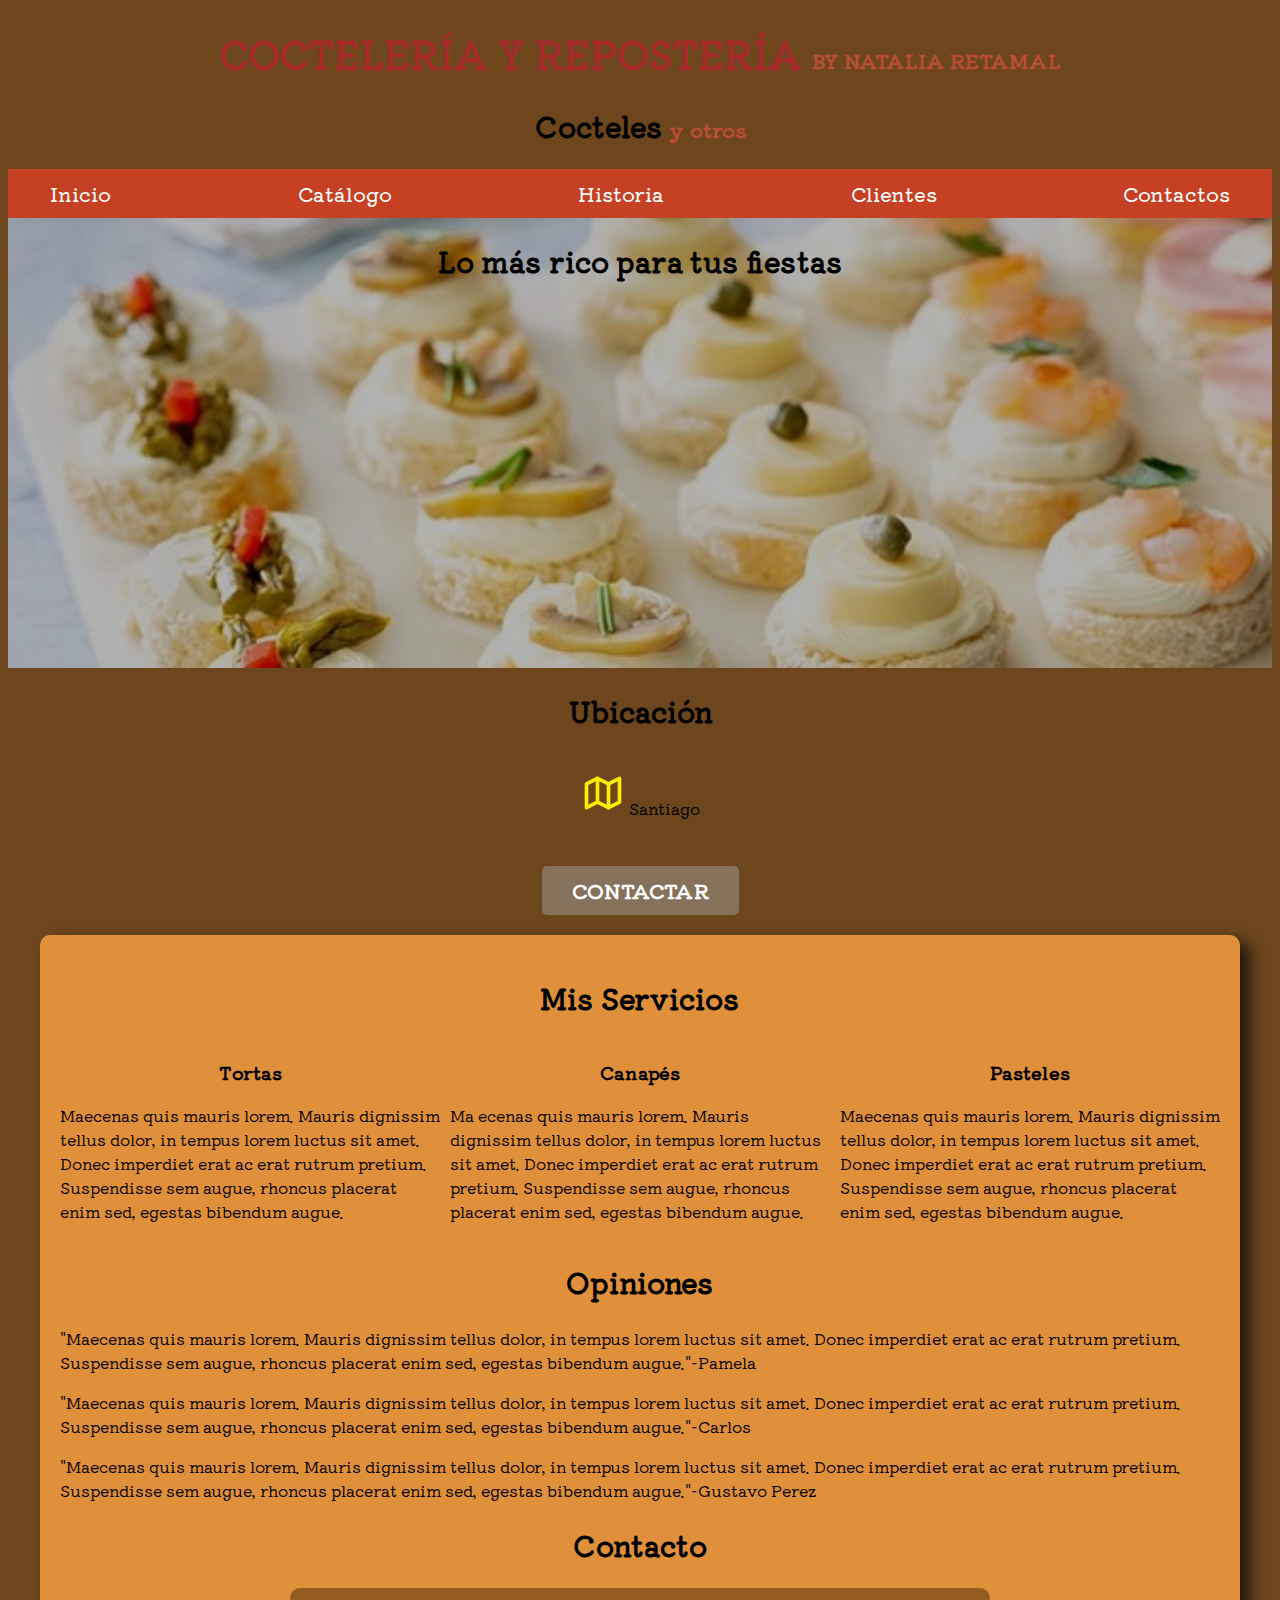
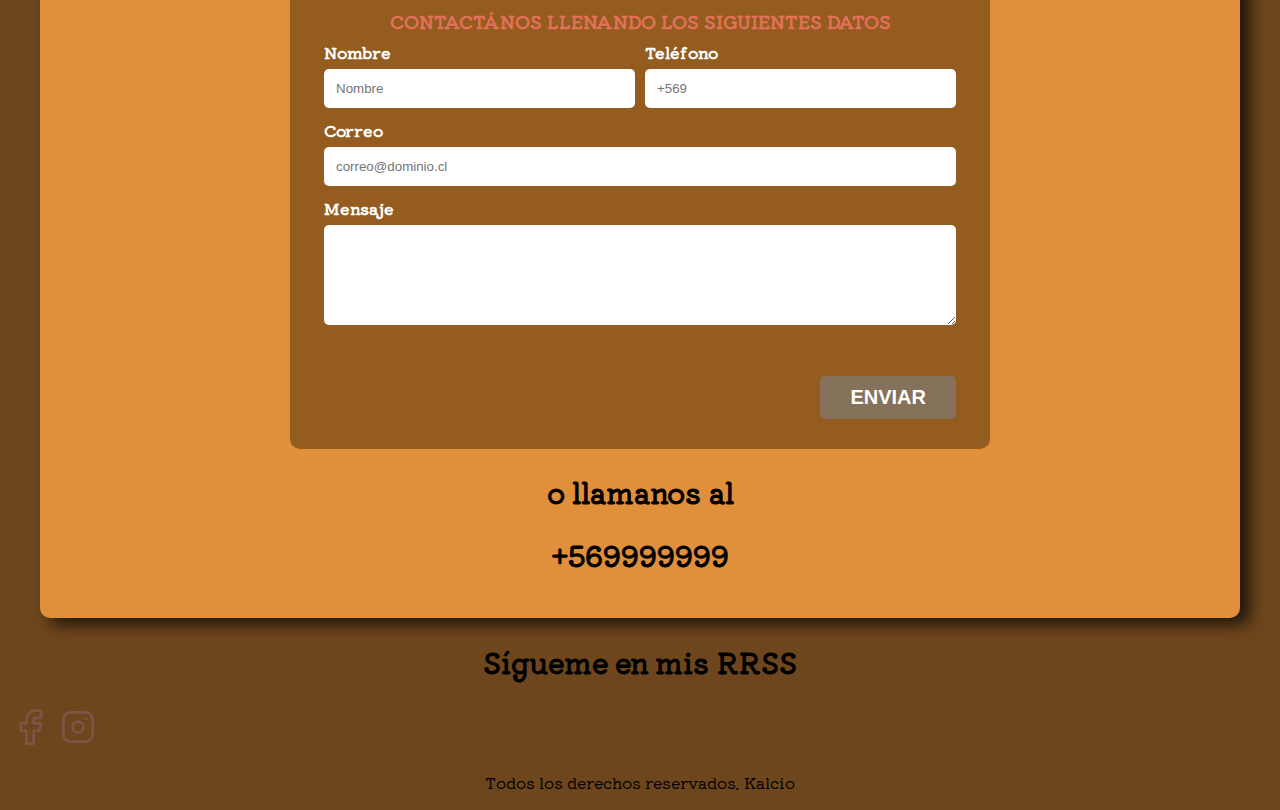
<file: index.html>
<!DOCTYPE html>
<html lang="en">

<head>
    <meta charset="UTF-8">
    <meta http-equiv="X-UA-Compatible" content="IE=edge">
    <meta name="viewport" content="width=device-width, initial-scale=1.0">
    <title>Diseñador Web</title>
    <link rel="preconnect" href="https://fonts.gstatic.com">
    <link href="https://fonts.googleapis.com/css2?family=Kiwi+Maru:wght@400;500&display=swap" rel="stylesheet">
    <link rel="preload" href="css/styles.css" as="style">
    <link href="css/styles.css" rel="stylesheet">
</head>

<body>
    <header>
        <h1 class="titulo">Coctelería y repostería <span>by Natalia Retamal</span></h1>
    </header>


    <section>
        <h2 class="titulo">Cocteles <span>y otros</span></h2>
    </section>

    <div class="nav-bg">
        <nav class="navegacion-principal contenedor">
            <a href="index.html">Inicio</a>
            <a href="catalogo.html">Catálogo</a>
            <a href="#">Historia</a>
            <a href="#">Clientes</a>
            <a href="#">Contactos</a>
        </nav>
    </div>

    <section class="hero">
        <div class="contenido-hero">
            <h2>Lo más rico para tus fiestas</h2>
        </div>
    </section>

    <section class="ubicacion">
        <h2>Ubicación</h2>

        <p>
            <svg xmlns="http://www.w3.org/2000/svg" class="icon icon-tabler icon-tabler-map" width="44" height="44"
                viewBox="0 0 24 24" stroke-width="2" stroke="#ffec00" fill="none" stroke-linecap="round"
                stroke-linejoin="round">
                <path stroke="none" d="M0 0h24v24H0z" fill="none" />
                <polyline points="3 7 9 4 15 7 21 4 21 17 15 20 9 17 3 20 3 7" />
                <line x1="9" y1="4" x2="9" y2="17" />
                <line x1="15" y1="7" x2="15" y2="20" />
            </svg>
            Santiago</p>

        <a class="boton" href="#">Contactar</a>
    </section>


    <main class="contenedor sombra">
        <h2>Mis Servicios</h2>

        <div class="servicios">
            <section class="servicio">
                <h3>Tortas</h3>
                <p>Maecenas quis mauris lorem. Mauris dignissim tellus dolor, in tempus lorem luctus sit amet. Donec
                    imperdiet erat ac erat rutrum pretium. Suspendisse sem augue, rhoncus placerat enim sed, egestas
                    bibendum augue.</p>
            </section>

            <section class="servicio">
                <h3>Canapés</h3>
                <p>Ma ecenas quis mauris lorem. Mauris dignissim tellus dolor, in tempus lorem luctus sit amet. Donec
                    imperdiet erat ac erat rutrum pretium. Suspendisse sem augue, rhoncus placerat enim sed, egestas
                    bibendum augue.</p>
            </section>

            <section class="servicio">
                <h3>Pasteles</h3>
                <p>Maecenas quis mauris lorem. Mauris dignissim tellus dolor, in tempus lorem luctus sit amet. Donec
                    imperdiet erat ac erat rutrum pretium. Suspendisse sem augue, rhoncus placerat enim sed, egestas
                    bibendum augue.</p>
            </section>
        </div> <!-- Section-->


        <section>
            <h2>Opiniones</h2>
            <p>"Maecenas quis mauris lorem. Mauris dignissim tellus dolor, in tempus lorem luctus sit amet. Donec
                imperdiet
                erat ac erat rutrum pretium. Suspendisse sem augue, rhoncus placerat enim sed, egestas bibendum
                augue."-Pamela</p>
            <p>"Maecenas quis mauris lorem. Mauris dignissim tellus dolor, in tempus lorem luctus sit amet. Donec
                imperdiet
                erat ac erat rutrum pretium. Suspendisse sem augue, rhoncus placerat enim sed, egestas bibendum
                augue."-Carlos</p>
            <p>"Maecenas quis mauris lorem. Mauris dignissim tellus dolor, in tempus lorem luctus sit amet. Donec
                imperdiet
                erat ac erat rutrum pretium. Suspendisse sem augue, rhoncus placerat enim sed, egestas bibendum
                augue."-Gustavo Perez</p>
        </section>

        <section>
            <h2>Contacto</h2>
            <form class="formulario">
                <fieldset>
                    <legend>Contactános llenando los siguientes datos</legend>

                    <div class="contenedor-campos">
                        <div class="campo">
                            <label>Nombre</label>
                            <input class="input-text" type="text" placeholder="Nombre">
                        </div>

                        <div class="campo">
                            <label>Teléfono</label>
                            <input class="input-text" type="tel" placeholder="+569">
                        </div>

                        <div class="campo">
                            <label>Correo</label>
                            <input class="input-text" type="email" placeholder="correo@dominio.cl">
                        </div>

                        <!-- 
                        <div class="campo">
                            <label>Asunto</label>
                            <input class="input-text" type="text" placeholder="Asunto">
                        </div>
                         -->

                        <div class="campo">
                            <label>Mensaje</label>
                            <textarea class="input-text"></textarea>
                        </div>
                    </div>

                    <div class="alinear-derecha flex">
                        <input class="boton w-sm-100 boton--principal" type="submit" value="Enviar">
                    </div>

                </fieldset>
            </form>


            <h2>o llamanos al</h2>
            <h2>+569999999</h2>
        </section>
    </main>

    <section>
        <h2>Sígueme en mis RRSS</h3>
            <p>
                <svg xmlns="http://www.w3.org/2000/svg" class="icon icon-tabler icon-tabler-brand-facebook" width="44"
                    height="44" viewBox="0 0 24 24" stroke-width="1.5" stroke="#7f5345" fill="none"
                    stroke-linecap="round" stroke-linejoin="round">
                    <path stroke="none" d="M0 0h24v24H0z" fill="none" />
                    <path d="M7 10v4h3v7h4v-7h3l1 -4h-4v-2a1 1 0 0 1 1 -1h3v-4h-3a5 5 0 0 0 -5 5v2h-3" />
                </svg>
                <svg xmlns="http://www.w3.org/2000/svg" class="icon icon-tabler icon-tabler-brand-instagram" width="44"
                    height="44" viewBox="0 0 24 24" stroke-width="1.5" stroke="#7f5345" fill="none"
                    stroke-linecap="round" stroke-linejoin="round">
                    <path stroke="none" d="M0 0h24v24H0z" fill="none" />
                    <rect x="4" y="4" width="16" height="16" rx="4" />
                    <circle cx="12" cy="12" r="3" />
                    <line x1="16.5" y1="7.5" x2="16.5" y2="7.501" />
                </svg>
            </p>
    </section>

    <footer class="footer">
        <p>Todos los derechos reservados. Kalcio</p>
    </footer>
    <script src="js/scripts.js"></script>
</body>

</html>
</file>
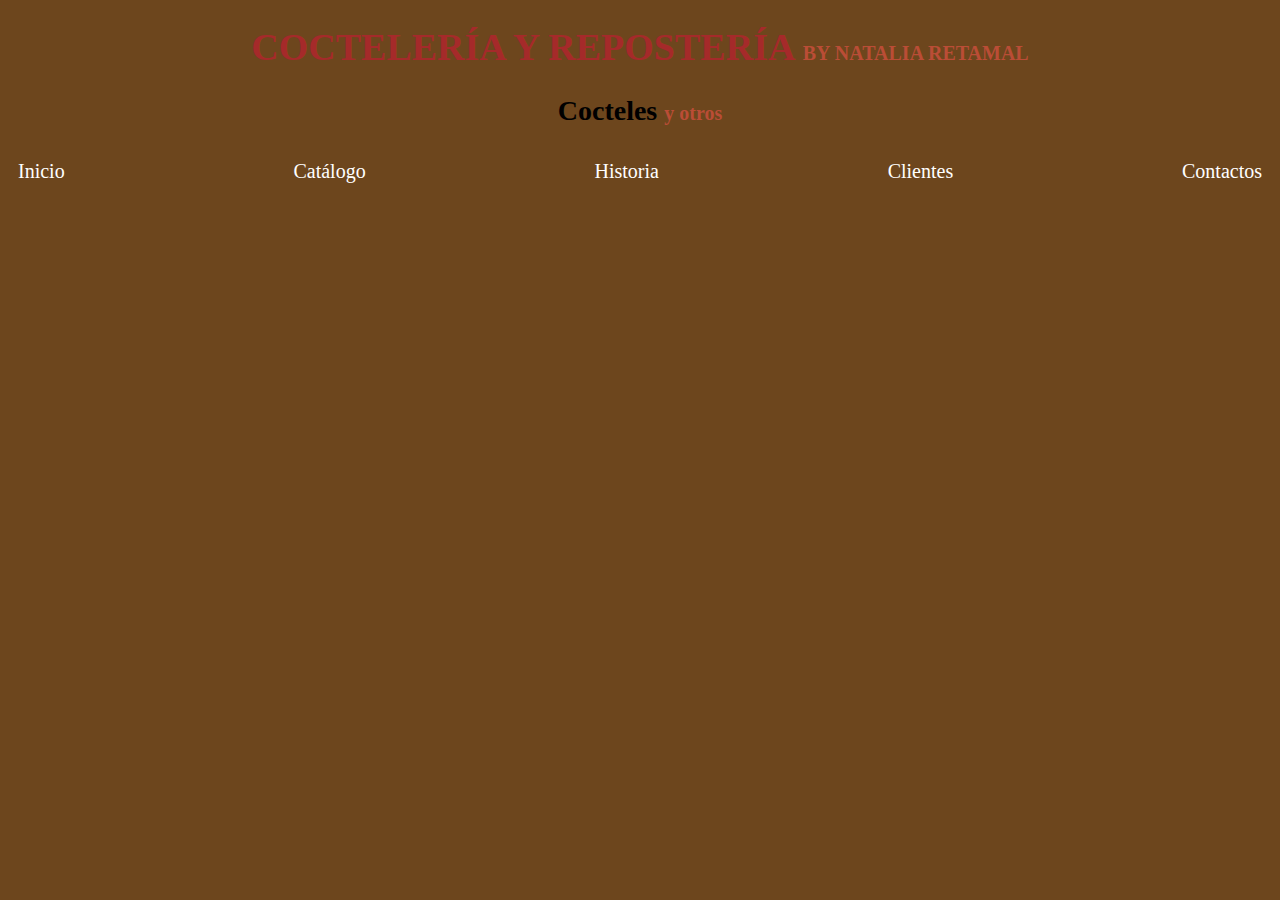
<file: catalogo.html>
<!DOCTYPE html>
<html lang="en">
<head>
    <meta charset="UTF-8">
    <meta http-equiv="X-UA-Compatible" content="IE=edge">
    <meta name="viewport" content="width=device-width, initial-scale=1.0">
    <title>Document</title>
    <link rel="preload" href="css/styles.css" as="style">
    <link href="css/styles.css" rel="stylesheet">
</head>
<body>
    <section>
        <h1 class="titulo">Coctelería y repostería <span>by Natalia Retamal</span></h1>
    </section>

    <section>
        <h2 class="titulo">Cocteles <span>y otros</span></h2>
    </section>

    <nav class="navegacion-principal">
        <a href="index.html">Inicio</a>
        <a href="catalogo.html">Catálogo</a>
        <a href="#">Historia</a>
        <a href="#">Clientes</a>
        <a href="#">Contactos</a>
    </nav>

</body>
</html>
</file>
<file: css/styles.css>
:root {
    /* Colores */
    --primario: #E37159;
    --secundario: #C64024;
    --blanco: white;
    --tercero: #BA4D36;
    --cuarto: #86715B;
    --quinto: #E08F3A;
    --sexto: #955C20;
}

/* Globales */
html {
    font-size: 62.5%;
    box-sizing: border-box;
}

*,
*:before,
*:after {
    box-sizing: inherit;
}

body {
    font-size: 16px;
    /* 1rem = 10px */
    font-family: 'Kiwi Maru', serif;
    background-color: #6D461D;
}

.contenedor {
    max-width: 120rem;
    margin: 0 auto;
}

.boton {
    /* Creación boton */
    background-color: var(--cuarto);
    color: var(--blanco);
    padding: 1rem 3rem;
    margin-top: 3rem;
    font-size: 2rem;
    text-decoration: none;
    text-transform: uppercase;
    font-weight: bold;
    border-radius: .5rem;
    width: 90%;
    text-align: center;
    border: none;
}

@media (min-width: 768px) {

    /* Ajustar tamaño */
    .boton {
        width: auto;
    }
}

.boton:hover {
    cursor: pointer;
}

.enviar .boton {
    width: 100%;
}

.sombra {
    -webkit-box-shadow: 10px 7px 15px 0px rgba(0, 0, 0, 0.75);
    -moz-box-shadow: 10px 7px 15px 0px rgba(0, 0, 0, 0.75);
    box-shadow: 10px 7px 15px 0px rgba(7, 7, 7, 0.75);
    background-color: var(--quinto);
    padding: 2rem;
    border-radius: 1rem;
}

/* ---------- */

/* Tipografía*/
h1 {
    font-size: 3.8rem;
    color: brown;
    text-align: center;
    text-transform: uppercase
}

h2 {
    font-size: 2.8rem;
}

h3 {
    font-size: 1.8rem;
}

h1,
h2,
h3 {
    text-align: center;
}

/* ----------- */

/* Titulos */
.titulo span {
    /*Titulo pequeño*/
    font-size: 2rem;
    color: var(--tercero);
}

/* Utilidades */
.w-sm-100 {
    width: 100%;
}

@media (min-width: 768px) {
    .w-sm-100 {
        width: auto;
    }
}

.flex {
    display: flex;
}

.alinear-derecha {
    justify-content: flex-end;
}

/* Navegación Principal */
.nav-bg {
    background-color: var(--secundario);
}

.navegacion-principal {
    display: flex;
    flex-direction: column;
}

@media (min-width: 768px) {
    .navegacion-principal {
        flex-direction: row;
        justify-content: space-between;
    }
}

.navegacion-principal a {
    color: var(--blanco);
    text-decoration: none;
    font-size: 2rem;
    font-weight: 500;
    padding: 1rem;
}

.navegacion-principal a:hover {
    /* Cambia de color la opción */
    background-color: var(--primario);
}

.hero {
    /* Imagen principal */
    background-image: url(../img/canape_inicio.jpg);
    background-repeat: no-repeat;
    background-size: cover;
    height: 450px;
    position: relative;
    text-align: center;
}

.contenido-hero {
    position: absolute;
    background-color: rgba(0, 0, 0, .3);
    /* Difuminado imagen */
    width: 100%;
    height: 100%;
}

.ubicacion {
    /* Texto ubicación */
    display: flex;
    flex-direction: column;
    align-items: center;
    justify-content: center;
    margin-bottom: 2rem;
}

/* Servicios */
@media (min-width: 768px) {
    .servicios {
        display: grid;
        grid-template-columns: repeat(3, 1fr);
        column-gap: 1rem;
    }
}

/* Contacto */
.formulario {
    background-color: var(--sexto);
    width: min(70rem, 100%);
    margin: 0 auto;
    padding: 2rem;
    border-radius: 1rem;
}

.formulario fieldset {
    border: none;
}

.formulario legend {
    text-align: center;
    font-size: 1.8rem;
    text-transform: uppercase;
    font-weight: 700;
    margin-bottom: 2 rem;
    color: var(--primario);
}

@media (min-width: 768px) {
    .contenedor-campos {
        display: grid;
        /* Creación de las sepraciones*/
        grid-template-columns: repeat(2, 1fr);
        /* Separación en columnas*/
        grid-template-rows: auto auto 15rem;
        column-gap: 1rem;
        /* Seoaración de las columnas*/
    }

    .campo:nth-child(3),
    /* Evita crear una clase extra (correo)*/
    .campo:nth-child(4) {
        grid-column: 1/3;
    }
}

.campo {
    margin-bottom: 1rem;
}

.campo label {
    color: var(--blanco);
    font-weight: bold;
    margin-bottom: .5rem;
    display: block;
}

.campo textarea {
    height: 10rem;
}

.input-text {
    width: 100%;
    border: none;
    padding: 1.2rem;
    border-radius: .5rem;
}

.footer {
    text-align: center;
}
</file>
